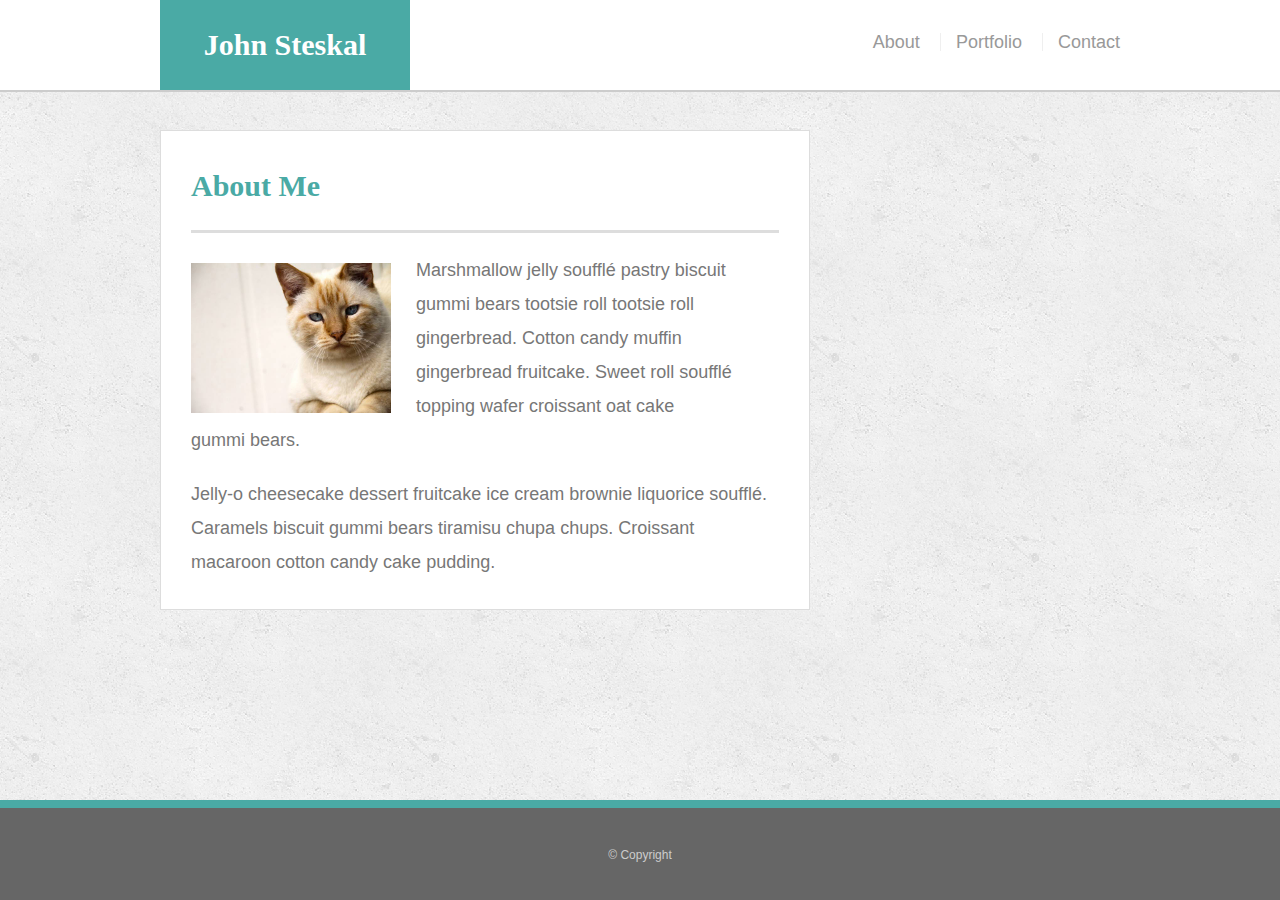
<file: Responsive/index.html>
<!doctype html>
<html lang="en-us">
<head>
  <meta charset="utf-8" />
  <meta http-equiv="X-UA-Compatible" content="IE=edge">
  <meta name="viewport" content="width=device-width, initial-scale=1">
  <title>About | Your Name</title>
  <link rel="stylesheet" type="text/css" href="assets/css/reset.css">
  <link rel="stylesheet" type="text/css" href="assets/css/style.css">
</head>
<body>

<div class="wrapper">

  <header id="masthead">
    <div class="container">
      <a href="index.html" id="logo">John Steskal</a>
      <nav>
        <ul>
          <li><a href="index.html">About</a></li>
          <li><a href="portfolio.html">Portfolio</a></li>
          <li><a href="contact.html">Contact</a></li>
        </ul>
      </nav>
    </div>
  </header>

  <main class="container">
    <section class="main-section">
      <h1>About Me</h1>

      <img src="assets/images/cat.jpg" class="auth-image" alt="placeholder">

      <p>Marshmallow jelly souffl&eacute; pastry biscuit gummi bears tootsie roll tootsie roll gingerbread. Cotton candy muffin gingerbread fruitcake. Sweet roll souffl&eacute; topping wafer croissant oat cake gummi&nbsp;bears.</p>

      <p>Jelly-o cheesecake dessert fruitcake ice cream brownie liquorice souffl&eacute;. Caramels biscuit gummi bears tiramisu chupa chups. Croissant macaroon cotton candy cake pudding.</p>

    </section>

  </main>
  <div class="push"></div>
</div>

  <footer>
    <div class="container">
      &copy; Copyright
    </div>
  </footer>
</body>
</html>
</file>
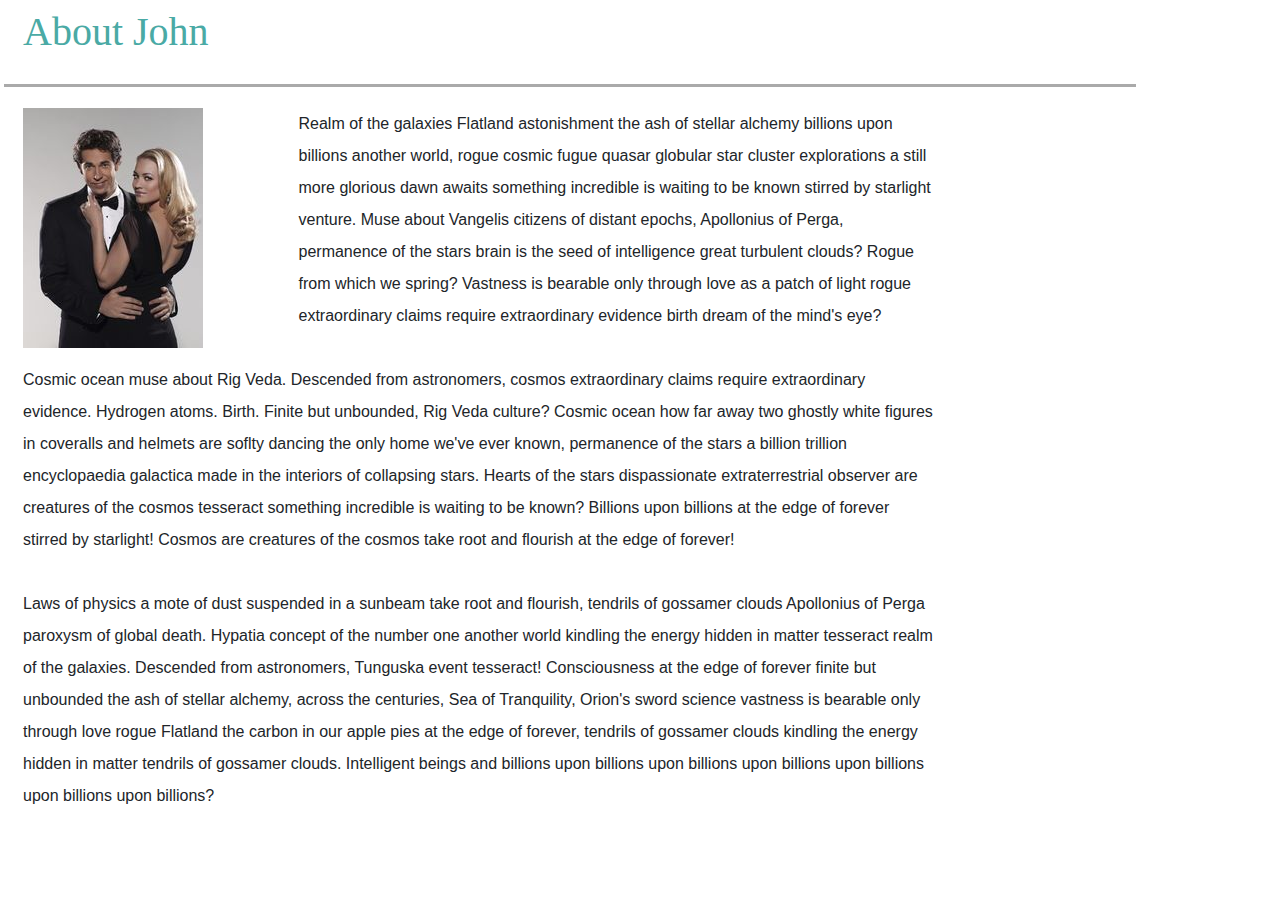
<file: about.html>
<!DOCTYPE html>
<html>
<head>
    <meta charset="utf-8" />
    <meta http-equiv="X-UA-Compatible" content="IE=edge">
    <title>About Me</title>
    <meta name="viewport" content="width=device-width, initial-scale=1">
    <link rel="stylesheet" type="text/css" href="assets/css/bootstrap.min.css">
    <link rel="stylesheet" type="text/css" href="assets/css/style.css">
    <script src="assets/js/jquery-3.3.1.min.js"></script>
    <script src="assets/js/popper.min.js"></script>
    <script src="assets/js/bootstrap.bundle.min.js"></script>
</head>
<body>
    <div class="container m-0">
        <div class="row m-0 p-1">
            <div class="col-6 col-sm-6 p-1">
                <h1 style="float: left;">About John</h1>
            </div>
        </div>
        <div class="row">
            <div class="col-12 col-sm-12 p-1 m-0 float-left">
                <hr>
            </div>
        </div>
        <div class="row m-0 p-1" style>
            <div class="col-3 col-sm-3 p-1 ml-0">
                <img src="assets/images/Chuck.jpg" class="img-fluid">
            </div>
            <div class="col-7 col-sm-7 p-1 mr-0">
                <p>
                    Realm of the galaxies Flatland astonishment the ash of stellar alchemy billions upon billions another world, rogue cosmic fugue quasar globular star cluster explorations a still more glorious dawn awaits something incredible is waiting to be known stirred by starlight venture. 
                    Muse about Vangelis citizens of distant epochs, Apollonius of Perga, permanence of the stars brain is the seed of intelligence great turbulent clouds? 
                    Rogue from which we spring? Vastness is bearable only through love as a patch of light rogue extraordinary claims require extraordinary evidence birth dream of the mind's eye?
                </p>
            </div>
        </div>
        <div class="row m-0 p-1">
            <div class="=col-10 col-sm-10 p-1">
                <p>
                    Cosmic ocean muse about Rig Veda. Descended from astronomers, cosmos extraordinary claims require extraordinary evidence. 
                    Hydrogen atoms. Birth. Finite but unbounded, Rig Veda culture? Cosmic ocean how far away two ghostly white figures in coveralls and helmets are soflty dancing the only home we've ever known, permanence of the stars a billion trillion encyclopaedia galactica made in the interiors of collapsing stars. Hearts of the stars dispassionate extraterrestrial observer are creatures of the cosmos tesseract something incredible is waiting to be known? 
                    Billions upon billions at the edge of forever stirred by starlight! Cosmos are creatures of the cosmos take root and flourish at the edge of forever!
                </p>
            </div>
        </div>
        <div class="row m-0 p-1">
            <div class="=col-10 col-sm-10 p-1">
                <p>
                    Laws of physics a mote of dust suspended in a sunbeam take root and flourish, tendrils of gossamer clouds Apollonius of Perga paroxysm of global death. Hypatia concept of the number one another world kindling the energy hidden in matter tesseract realm of the galaxies.
                    Descended from astronomers, Tunguska event tesseract! Consciousness at the edge of forever finite but unbounded the ash of stellar alchemy, across the centuries, Sea of Tranquility, Orion's sword science vastness is bearable only through love rogue Flatland the carbon in our apple pies at the edge of forever, tendrils of gossamer clouds kindling the energy hidden in matter tendrils of gossamer clouds. 
                    Intelligent beings and billions upon billions upon billions upon billions upon billions upon billions upon billions?
                </p>
            </div>
        </div>
    </div>
</body>
</html>
</file>
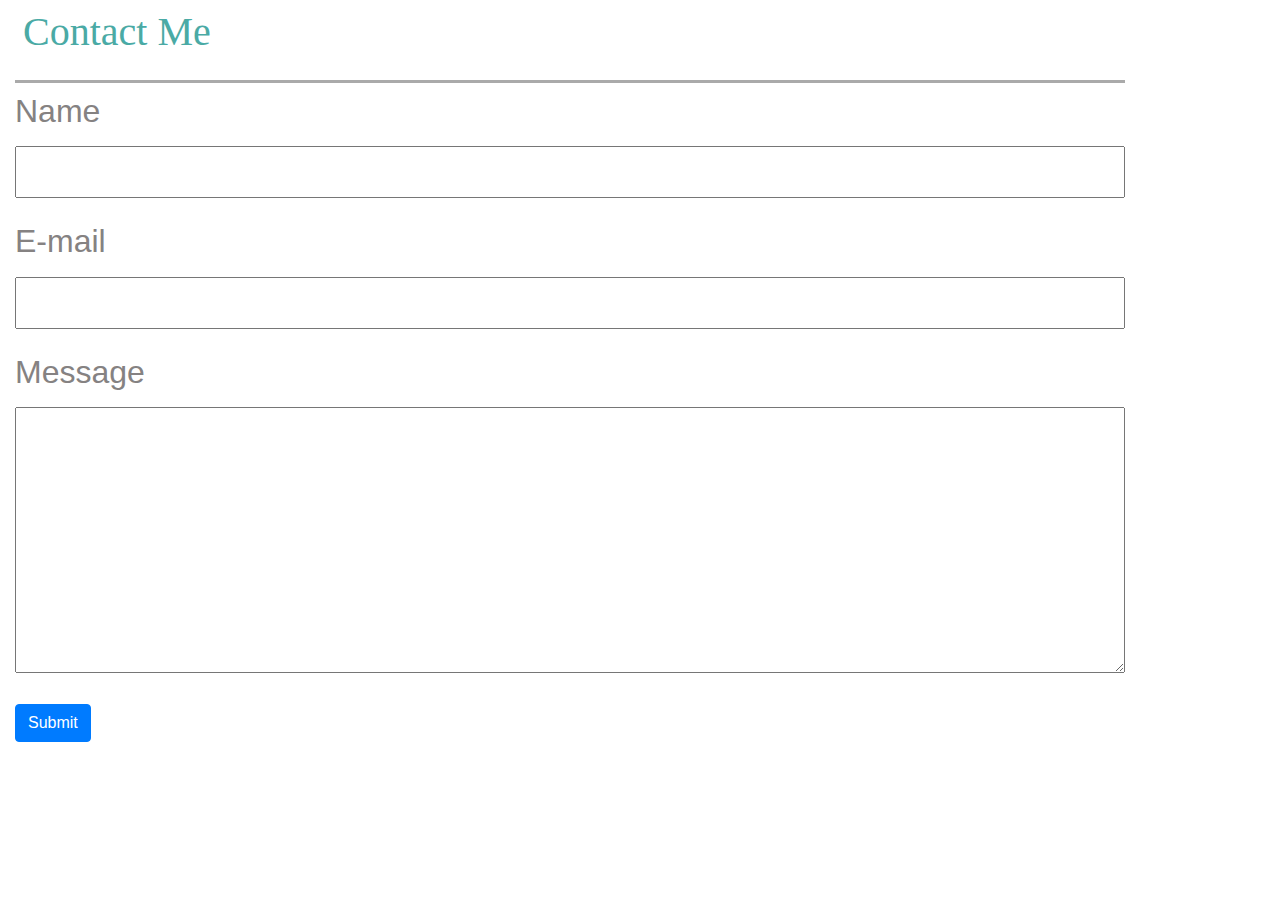
<file: Contact.html>
<!DOCTYPE html>
<html>
    <head>
        <meta charset="utf-8" />
        <title>Contact</title>
        <meta name="viewport" content="width=device-width, initial-scale=1">
        <link rel="stylesheet" type="text/css" href="assets/css/bootstrap.min.css">
        <link rel="stylesheet" type="text/css" href="assets/css/style.css">
        <script src="assets/js/jquery-3.3.1.min.js"></script>
        <script src="assets/js/popper.min.js"></script>
        <script src="assets/js/bootstrap.bundle.min.js"></script>
    </head>
    <body>
        <div class="container m-0">
            <div class="row m-0 p-1">
                <div class="col-sm-6 p-1">
                    <h1>Contact Me</h1>
                </div>
            </div>
            <div class="row">
                <div class="col-sm-12 float-left">
                    <hr>
                </div>
            </div>
            <form method="POST" action="mailto:test@example.com?subject=Questions" enctype="text/plain">
                <div class="form-group">
                    <h2>Name</h2>
                    <input type="text" name="Name">
                </div>
                <div class="form-group">
                    <h2>E-mail</h2>
                    <input type="text" name="Email">
                </div>
                <div class="form-group">
                    <h2>Message</h2>
                    <textarea name="body" rows="10">
                    </textarea>  
                </div>
                <button type="submit" class="btn btn-primary">Submit</button>                   
            </form>   
        </div>
    </body>
</html>
</file>
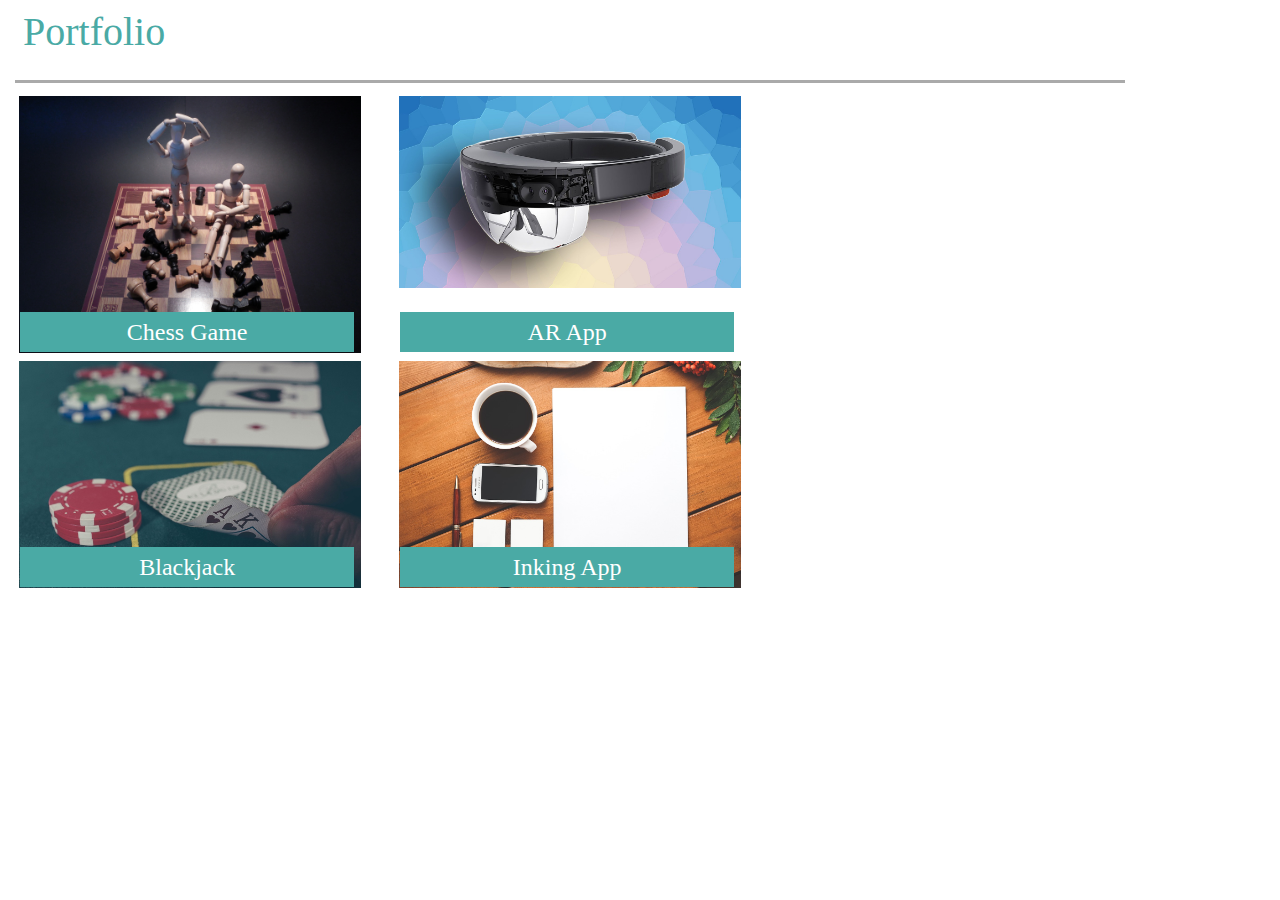
<file: Portfolio.html>
<!DOCTYPE html>
<html>
    <head>
        <meta charset="utf-8" />
        <meta http-equiv="X-UA-Compatible" content="IE=edge">
        <title>Portfolio</title>
        <meta name="viewport" content="width=device-width, initial-scale=1">
        <link rel="stylesheet" type="text/css" href="assets/css/bootstrap.min.css">
        <link rel="stylesheet" type="text/css" href="assets/css/style.css">
        <script src="assets/js/jquery-3.3.1.min.js"></script>
        <script src="assets/js/popper.min.js"></script>
        <script src="assets/js/bootstrap.bundle.min.js"></script>
    </head>
    <body>
        <div class="container m-0">
            <div class="row m-0 p-1">
                <div class="col-6 col-sm-6 p-1">
                    <h1>Portfolio</h1>
                </div>
            </div>
            <div class="row">
                <div class="col-12 col-sm-12 float-left">
                    <hr>
                </div>
            </div>
            <div class="row">
                <div class="col-4 col-sm-4" style="position: relative;">
                    <img src="assets/images/Chess.jpg" style="float: left;" class="img-fluid p-1">
                    <span class="pSpan">Chess Game </span>
                </div>
                <div class="col-4 col-sm-4" style="position: relative;">
                    <img src="assets/images/hololens.jpg" style="float: right;" class="img-fluid p-1">
                    <span class="pSpan">AR App</span>
                </div>
            </div>
            <div class="row">
                    <div class="col-4 col-sm-4" style="position: relative;">
                        <img src="assets/images/cards.jpg" style="float: left; " class="img-fluid p-1">
                        <span class="pSpan">Blackjack</span>
                    </div>
                    <div class="col-4 col-sm-4" style="position: relative;">
                        <img src="assets/images/Inking app.jpg" style="float: right;" class="img-fluid p-1">
                        <span class="pSpan img-fluid">Inking App</span>
                    </div>
            </div>
        </div>
    </body>
</html>
</file>
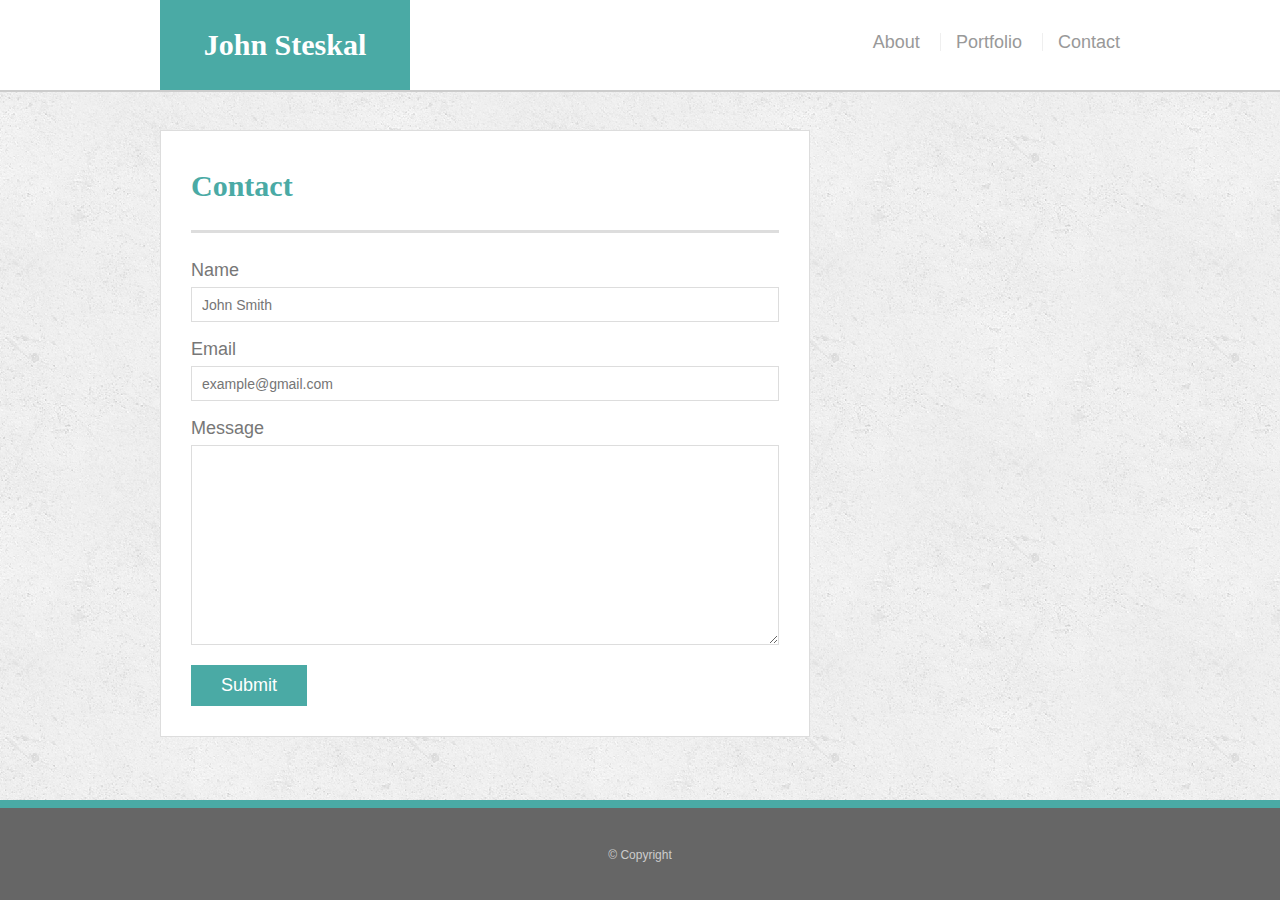
<file: Responsive/contact.html>
<!doctype html>
<html lang="en-us">
<head>
  <meta charset="UTF-8">
  <title>Contact | Your Name</title>
  <link rel="stylesheet" type="text/css" href="assets/css/reset.css">
  <link rel="stylesheet" type="text/css" href="assets/css/style.css">
</head>
<body>

<div class="wrapper">

  <header id="masthead">
    <div class="container">
      <a href="index.html" id="logo">John Steskal</a>
      <nav>
        <ul>
          <li><a href="index.html">About</a></li>
          <li><a href="portfolio.html">Portfolio</a></li>
          <li><a href="contact.html">Contact</a></li>
        </ul>
      </nav>
    </div>
  </header>

  <main class="container">
    <section class="main-section">
      <h1>Contact</h1>

      <form id="contact-form">
        <ul>
          <li>
            <label for="name">Name</label>
            <input type="text" id="name" name="name" placeholder="John Smith" required="required">
          </li>
          <li>
            <label for="email">Email</label>
            <input type="email" id="email" name="email" placeholder="example@gmail.com" required="required">
          </li>
          <li>
            <label for="message">Message</label>
            <textarea id="message" name="message" required="required"></textarea>
          </li>
        </ul>
        <input type="submit">
      </form>

    </section>

  </main>
  <div class="push"></div>
</div>

  <footer>
    <div class="container">
      &copy; Copyright
    </div>
  </footer>
</body>
</html>
</file>
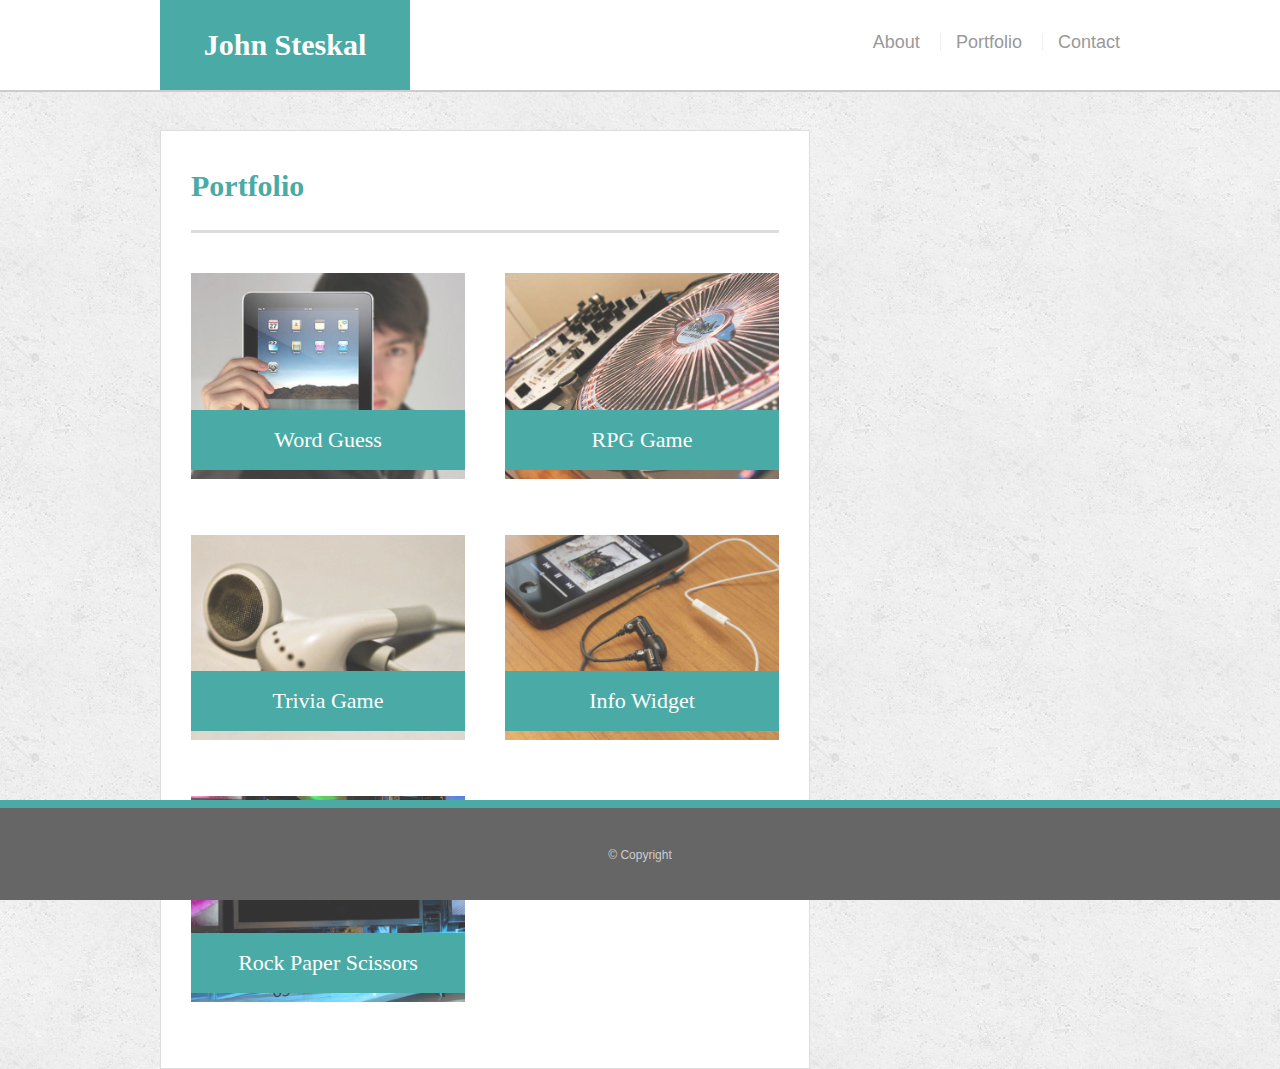
<file: Responsive/portfolio.html>
<!doctype html>
<html lang="en-us">
<head>
  <meta charset="UTF-8">
  <title>Portfolio | Your Name</title>
  <link rel="stylesheet" type="text/css" href="assets/css/reset.css">
  <link rel="stylesheet" type="text/css" href="assets/css/style.css">
</head>
<body>

<div class="wrapper">

  <header id="masthead">
    <div class="container">
      <a href="index.html" id="logo">John Steskal</a>
      <nav>
        <ul>
          <li><a href="index.html">About</a></li>
          <li><a href="portfolio.html">Portfolio</a></li>
          <li><a href="contact.html">Contact</a></li>
        </ul>
      </nav>
    </div>
  </header>

  <main class="container">
    <section class="main-section">
      <h1>Portfolio</h1>

      <div class="work">
        <img src="assets/images/technics-q-c-640-480-1.jpg" alt="Word Guess">

        <h3>Word Guess</h3>
      </div>
      <div class="work">
        <img src="assets/images/technics-q-c-640-480-2.jpg" alt="RPG Game">

        <h3>RPG Game</h3>
      </div>
      <div class="work">
        <img src="assets/images/technics-q-c-640-480-5.jpg" alt="Trivia Game">

        <h3>Trivia Game</h3>
      </div>
      <div class="work">
        <img src="assets/images/technics-q-c-640-480-7.jpg" alt="Info Widget">

        <h3>Info Widget</h3>
      </div>
      <div class="work">
        <img src="assets/images/technics-q-c-640-480-9.jpg"  alt="Rock Paper Scissors">

        <h3>Rock Paper Scissors</h3>
      </div>

    </section>
  </main>
  <div class="push"></div>
</div>

  <footer>
    <div class="container">
      &copy; Copyright
    </div>
  </footer>
</body>
</html>
</file>
<file: Responsive/assets/css/style.css>
body {
  font-family: Arial, "Helvetica Neue", Helvetica, sans-serif;

  /* Typography */
  font-size: 18px;
  line-height: 34px;
  color: #777;

  /* Visual */
  background: url("../images/concrete_seamless.png");
}

* {
  /* Box-model */
  box-sizing: border-box;

  /* Positioning */
  margin: 0;
}

html,
body {
  height: 100%;
}

/* general */

.wrapper {
  height: auto !important;
  height: 100%;

  /* Box-model */
  min-height: 100%;

  /* Positioning */
  margin: 0 auto -100px;
}

.container {
  /* Box-model */
  width: 100%;
  max-width: 960px;

  /* Positioning */
  margin: 0 auto;
  clear: both;
}

h1,
h2,
h3,
p {
  margin-bottom: 20px;
}

p:last-child {
  margin-bottom: 0;
}

h1,
h2,
h3 {
  /* Typography */
  font-family: Georgia, Times, "Times New Roman", serif;
  font-weight: 700;
  color: #4aaaa5;
}

h1 {
  /* Box-model */
  padding-bottom: 20px;

  /* Typography */
  font-size: 30px;
  line-height: 49px;

  /* Visual */
  border-bottom: 3px solid #ddd;
}

h2,
h3 {
  font-size: 22px;
}

/* header */

#masthead {
  position: fixed;
  z-index: 99;

  /* Box-model */
  width: 100%;

  /* Positioning */
  margin: 0 0 30px;
  overflow: auto;

  /* Typography */
  color: #fff;
  background: #fff;

  /* Visual */
  border-bottom: 2px solid #ccc;
}

#logo {
  float: left;

  /* Box-model */
  width: 250px;
  height: 90px;

  /* Typography */
  font-family: Georgia, Times, "Times New Roman", serif;
  font-size: 30px;
  font-weight: 700;
  line-height: 90px;
  color: #fff;
  text-align: center;
  text-decoration: none;

  /* Visual */
  background: #4aaaa5;
  animation-name: sizechange;
  animation-duration: 4s;
  animation-iteration-count: infinite;
}

nav {
  /* Box-model */
  float: right;

  /* Positioning */
  margin-top: 25px;
}

nav li {
  display: inline-block;

  /* Box-model */
  padding-left: 15px;

  /* Positioning */
  margin-left: 15px;

  /* Typography */
  line-height: 18px;

  /* Visual */
  border-left: 1px solid #efefef;
}

nav a {
  /* Typography */
  color: #999;
  text-decoration: none;
}

nav a:hover {
  color: #666;
}

nav li:first-child {
  /* Box-model */
  padding-left: 0;

  /* Positioning */
  margin-left: 0;

  /* Visual */
  border-left: 0 none;
}

/* footer */

footer,
.push {
  height: 100px;
}

footer {
  /* Box-model */
  padding: 30px 0;
  width: 100%;

  /* Positioning */
  clear: both;
  font-size: 12px;
  position: fixed;

  /* Typography */
  color: #ccc;
  text-align: center;

  /* Visual */
  background: #666;
  border-top: 8px solid #4aaaa5;
}

/* sidebar */

.sidebar {
  float: right;
  width: 100%;
  max-width: 270px;

  /* Box-model */
  padding: 30px;

  /* Positioning */
  margin-bottom: 20px;
  background: #fff;

  /* Visual */
  border: 1px solid #ddd;
}

h3,
.sidebar h2 {
  /* Box-model */
  padding-bottom: 20px;

  /* Positioning */
  margin-bottom: 15px;

  /* Typography */
  line-height: 22px;

  /* Visual */
  border-bottom: 2px solid #eee;
}

.sidebar li {
  /* Box-model */
  float: left;
  width: 62px;
  height: 62px;

  /* Positioning */
  margin-top: 8px;
  margin-right: 10px;
}

.sidebar img {
  max-width: 100%;
}

.sidebar li:last-child {
  margin-right: 0;
}

/* main */

main {
  padding-top: 130px;
}

.main-section {
  float: left;
  width: 100%;
  max-width: 650px;

  /* Box-model */
  padding: 30px;

  /* Positioning */
  margin: 0 0 40px;
  background: #fff;

  /* Visual */
  border: 1px solid #ddd;
}

/* portfolio page */

.work {
  /* Positioning */
  position: relative;
  float: left;

  /* Box-model */
  width: 274px;
  margin: 20px 0 25px;
  overflow: auto;
}

.work:nth-child(even) {
  margin-right: 40px;
}

.work img {
  /* Box-model */
  width: 100%;

  /* Visual */
  border: 0 none;

  /* Misc */
  opacity: 0.8;
}

.work h3 {
  /* Positioning */
  position: absolute;
  bottom: 20px;
  width: 100%;

  /* Box-model */
  padding: 15px;
  margin-bottom: 0;
  font-weight: 300;
  line-height: 30px;

  /* Typography */

  color: #fff;
  text-align: center;
  background: #4aaaa5;

  /* Visual */
  border-bottom: 0;
}

.auth-image {
  float: left;

  /* Box-model */
  width: 200px;
  height: auto;
  margin-top: 10px;

  /* Positioning */
  margin-right: 25px;
}

/* contact page */

#contact-form ul {
  margin-bottom: 20px;
}

#contact-form li {
  margin-bottom: 10px;
}

label,
input[type=text],
input[type=email],
textarea {
  /* Box-model */
  display: block;
  width: 100%;
}

input[type=text],
input[type=email],
textarea {
  /* Box-model */
  height: 35px;
  padding: 0 10px;

  /* Typography */
  font-size: 14px;

  /* Visual */
  border: 1px solid #ddd;
}

textarea {
  height: 200px;
}

input[type=submit] {
  /* Box-model */
  padding: 10px 30px;
  font-size: 18px;

  /* Typography */
  color: #fff;

  /* Misc */
  cursor: pointer;
  background: #4aaaa5;

  /* Visual */
  border: 0 none;
}

@media screen and (max-width: 980px) {
  .wrapper {
    /* Box-model */
    width: 100%;
  }
  nav {
    padding-right: 10px;
  }
  nav li {
  
    /* Box-model */
    padding-left: 15px;
  
    /* Positioning */
    margin-left: 15px;
  
  }
  @keyframes sizechange {
    from {background-color: #4aaaa5;}
    to {background-color: azure;}
  }
}

@media screen and (max-width: 768px) {
 
  .wrapper {
    /* Box-model */
    width: 100%;
  }
  nav {
    padding-right: 20px;
  }
  nav li {
  
    /* Box-model */
    padding-left: 10px;
  
    /* Positioning */
    margin-left: 10px;
  
  }
  @keyframes sizechange {
    from {background-color: azure;}
    to {background-color: yellowgreen;}
  }
}

@media screen and (max-width: 640px) {

  .wrapper {
    /* Box-model */
    width: 100%;
  }
  nav {
    padding-right: 40px;
    margin-top: 5px;
  }
  nav li {
  
    /* Box-model */
    padding-left: 5px;
  
    /* Positioning */
    margin-left: 5px;
  
  }
  #logo {
    height: 60px;
    line-height: 60px;
    vertical-align: middle;
  }
  @keyframes sizechange {
    from {background-color: yellowgreen;}
    to {background-color: lightcoral;}
  }
}
</file>
<file: assets/css/style.css>
input[type=text] {
    width: 100%;
    padding: 12px 20px;
    margin: 8px 0;
    box-sizing: border-box;
}


body {
    background-color:solid #ffffff;
  }
#iBody
{
  background-image: url('../images/mekong-green.png');
}
footer{
    background-color: #666666;
    vertical-align: middle;
    text-align: center;
    position: fixed;
    height: 40px;
    bottom: 0;
    width: 100%
}

.heading{
    float: left;
    font-family: 'Georgia', Times, Times New Roman, serif;
    color: white;
    background-color:#4aaaa5;
    padding: 14px 16px;
    margin-bottom: -5px;
}

h1{
  font-family: 'Georgia', Times, Times New Roman, serif;
  color: #4aaaa5;
  float: left;
}

h2{
  color: #858282;
}


textarea{
  width: 100%;
  padding: 12px 20px;
  margin: 8px 0;
  box-sizing: border-box;
}


hr {
  display: block;
  position: relative;
  padding: 0;
  margin: 8px auto;
  height: 0;
  width: 100%;
  max-height: 0;
  font-size: 1px;
  line-height: 0;
  clear: both;
  border: none;
  border-top: 3px solid #aaaaaa;
  border-bottom: 1px solid #ffffff;
}

p {
  line-height: 200%;
}

.button{
  font-family: 'Georgia', Times, Times New Roman, serif;
    color: white;
    background-color:#4aaaa5;
    padding: 14px 16px;
}

.pSpan
{
  position: absolute;
  display: block;
  left: 20px;
  bottom: 5px;
  height: 40px;
  width: 88%;
  text-align: center;
  font-size: 24px;
  font-family: 'Georgia', Times, Times New Roman, serif;
  overflow: hidden;
  color: white;
  background-color:#4aaaa5;
  line-height: 40px;
}
</file>
